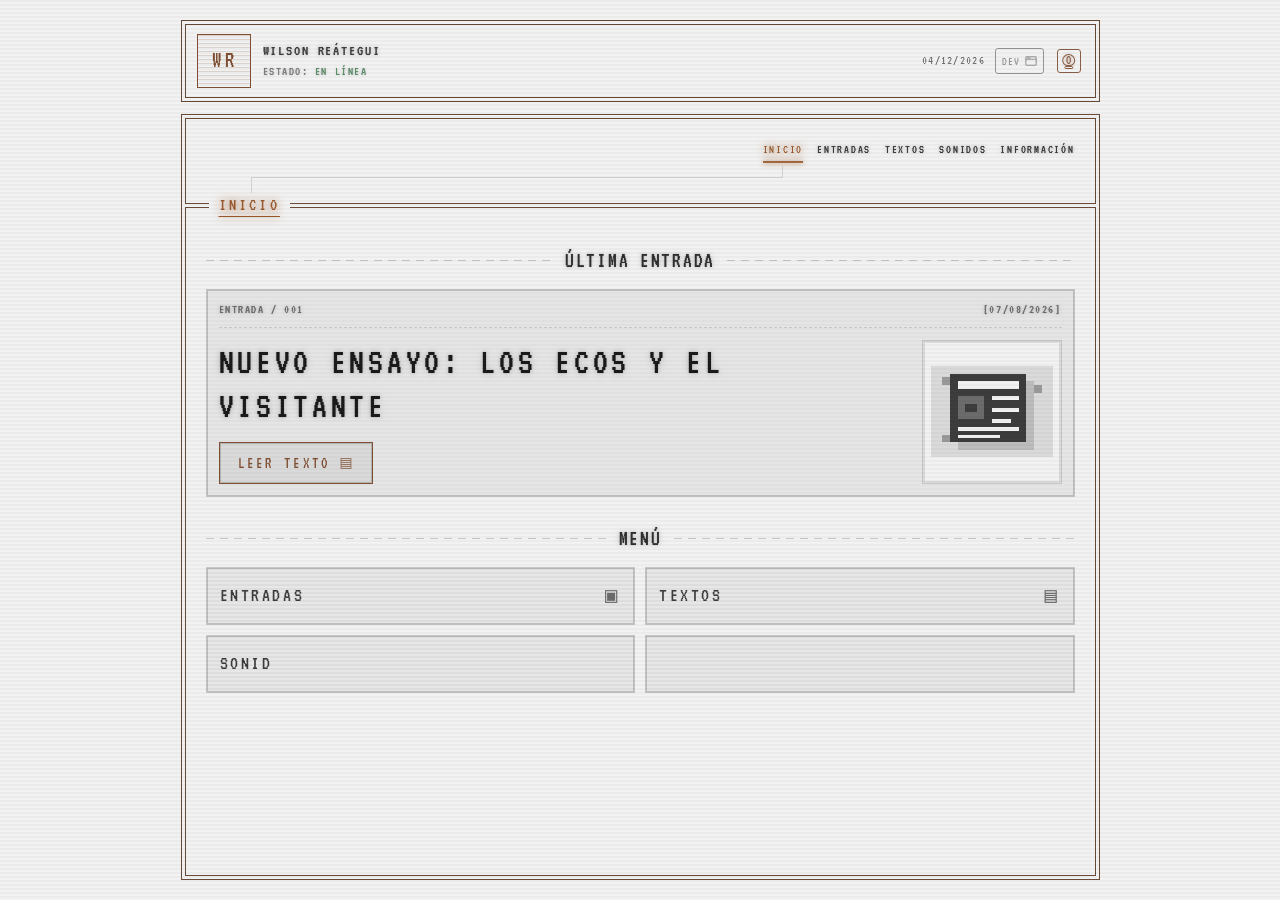
<file: index.html>
<!doctype html>
<html lang="es" data-active-page="inicio" data-layout="flow">

<head>
    <meta charset="utf-8" />
    <meta name="viewport" content="width=device-width, initial-scale=1" />
    <meta name="description"
        content="Portafolio personal de Wilson Reátegui: software, música, relatos y archivos creativos." />
    <title>Wilson Reátegui | ART</title>
    <link rel="preload" href="fonts/VT323-Regular.ttf" as="font" type="font/ttf" crossorigin />
    <link rel="stylesheet" href="styles.css" />
</head>

<body>
    <!-- Ilustración compartida por las tarjetas de entrada de inicio y de
         Entradas. Los rellenos van como atributo con var() porque las reglas
         de clase del documento no alcanzan el árbol que crea <use>, pero las
         propiedades personalizadas sí se heredan y siguen al tema. -->
    <svg aria-hidden="true" hidden>
        <symbol id="pixel-news" viewBox="0 0 32 24">
            <rect width="32" height="24" fill="var(--color-bg-mid)" />
            <rect x="3" y="3" width="2" height="2" fill="var(--color-border-accent)" />
            <rect x="27" y="5" width="2" height="2" fill="var(--color-border-accent)" />
            <rect x="3" y="18" width="2" height="2" fill="var(--color-border-accent)" />
            <rect x="7" y="4" width="20" height="18" fill="var(--color-border-strong)" />
            <rect x="5" y="2" width="20" height="18" fill="var(--color-text-soft)" />
            <rect x="7" y="4" width="16" height="2" fill="var(--color-bg)" />
            <rect x="7" y="8" width="7" height="6" fill="var(--color-text-dim)" />
            <rect x="9" y="10" width="3" height="2" fill="var(--color-text-soft)" />
            <rect x="16" y="8" width="7" height="1" fill="var(--color-bg)" />
            <rect x="16" y="11" width="7" height="1" fill="var(--color-bg)" />
            <rect x="16" y="14" width="5" height="1" fill="var(--color-bg)" />
            <rect x="7" y="16" width="16" height="1" fill="var(--color-bg)" />
            <rect x="7" y="18" width="11" height="1" fill="var(--color-bg)" />
        </symbol>
    </svg>
    <main class="terminal" aria-label="Consola personal">
        <header class="system-brand" aria-label="Identidad del sitio">
            <a class="system-brand__mark" href="#inicio" aria-label="Ir al inicio">
                <span class="system-brand__monogram" aria-hidden="true">WR</span>
            </a>
            <div class="system-brand__data">
                <p class="system-brand__title">WILSON REÁTEGUI</p>
                <p class="system-brand__status">ESTADO: <span>EN LÍNEA</span></p>
            </div>
            <div class="system-brand__controls">
                <time class="system-brand__date" data-current-date aria-label="Fecha actual"></time>
                <a class="system-brand__dev" href="https://dev.wilsonreategui.com" target="_blank"
                    rel="noopener noreferrer" aria-label="Ir a dev.wilsonreategui.com">
                    <span>DEV</span>
                    <svg class="system-brand__dev-icon" viewBox="0 0 14 14" aria-hidden="true" focusable="false">
                        <rect x="1" y="2" width="12" height="10" rx="1"></rect>
                        <path d="M1 5h12M3 3.5h1M5 3.5h1"></path>
                    </svg>
                </a>
                <button class="system-brand__theme lamp-toggle" type="button" aria-label="Cambiar tema"
                    aria-pressed="false">
                    <span class="lamp-icon" aria-hidden="true">
                        <span class="lamp-glyph"></span>
                    </span>
                </button>
            </div>
        </header>
        <div class="terminal-body">
            <svg class="menu-connector" aria-hidden="true" focusable="false"></svg>
            <section class="type-section" data-typewriter-section="name" id="cabecera">
                <div class="name-row">
                    <nav class="name-menu" aria-label="Menu principal">
                        <button class="menu-toggle" type="button" aria-expanded="false" aria-controls="main-menu-items"
                            aria-label="Abrir menú">
                            <span></span><span></span><span></span>
                        </button>
                        <div class="name-menu__items" id="main-menu-items"></div>
                    </nav>
                </div>
            </section>
            <p class="sr-only" data-route-status aria-live="polite"></p>
            <div id="page-content" data-page-container aria-busy="false"></div>
            <noscript>
                <p class="page-status">Esta página necesita JavaScript para cargar sus secciones.</p>
            </noscript>
        </div>
    </main>
    <script type="module" src="scripts/app.js?v=20260807-2"></script>
</body>

</html>
</file>
<file: styles.css>
@font-face {
  font-family: "VT323";
  src: url("fonts/VT323-Regular.ttf") format("truetype");
  font-weight: 400;
  font-style: normal;
  font-display: swap;
}

:root {
  color-scheme: dark;
  --font-body: "VT323", "Lucida Console", "Consolas", "SFMono-Regular",
    "Menlo", "Monaco", "Courier New", monospace;
  --font-display: "VT323", "Lucida Console", "Consolas", "SFMono-Regular",
    "Menlo", "Monaco", "Courier New", monospace;
  --color-bg: #121212;
  --color-bg-soft: #1f1f1f;
  --color-bg-mid: #2a2a2a;
  --color-border: #2b2b2b;
  --color-border-strong: #2f2f2f;
  --color-border-muted: #3a3a3a;
  --color-border-hover: #4a4a4a;
  --color-border-accent: #6f6f6f;
  --color-text: #c2c2c2;
  --color-text-strong: #e3e3e3;
  --color-text-bright: #ededed;
  --color-text-soft: #b8b8b8;
  --color-text-muted: #a6a6a6;
  --color-text-line: #c0c0c0;
  --color-text-dim: #8f8f8f;
  --color-text-weak: #9a9a9a;
  --color-text-glitch: #a2a2a2;
  --color-text-arc: #c8c8c8;
  --color-bar-fill: #7f7f7f;
  --color-bar-head: #a8a8a8;
  --color-accent-active: #ffd1a6;
  --color-brand: #c7966e;
  --color-frame: #5f4938;
  --color-console-green: #86b990;
  --audio-gradient-strong: rgba(18, 18, 18, 0.7);
  --audio-gradient-mid: rgba(18, 18, 18, 0.45);
  --glow-depth: 0 0 14px rgba(0, 0, 0, 0.5);
  --glow-calc: 0 0 1px rgba(220, 220, 220, 0.35),
    0 0 4px rgba(170, 170, 170, 0.2),
    0 0 10px rgba(140, 140, 140, 0.16);
  --glow-glitch: 0 0 6px rgba(200, 200, 200, 0.35);
  --glow-glitch-soft: 0 0 6px rgba(200, 200, 200, 0.3);
  --flicker-duration: 16s;
  --flicker-soft: 0.018;
  --flicker-medium: 0.035;
  --flicker-peak: 0.055;
  --base-font-size: 19px;
  /* Lleva el contenido hasta el anillo interno de .terminal-body: su padding
     (24px) + borde (1px) menos los 4px a los que arranca el anillo. */
  --frame-bleed: 21px;
  --scanline: repeating-linear-gradient(180deg,
      rgba(0, 0, 0, 0.35) 0 2px,
      rgba(0, 0, 0, 0) 2px 4px);
}

html.theme-light {
  color-scheme: light;
  --color-bg: #f2f2f2;
  --color-bg-soft: #e7e7e7;
  --color-bg-mid: #dadada;
  --color-border: #cfcfcf;
  --color-border-strong: #bdbdbd;
  --color-border-muted: #c6c6c6;
  --color-border-hover: #b0b0b0;
  --color-border-accent: #9a9a9a;
  --color-text: #2b2b2b;
  --color-text-strong: #1a1a1a;
  --color-text-bright: #111111;
  --color-text-soft: #3d3d3d;
  --color-text-muted: #555555;
  --color-text-line: #4a4a4a;
  --color-text-dim: #6c6c6c;
  --color-text-weak: #616161;
  --color-text-glitch: #383838;
  --color-text-arc: #2f2f2f;
  --color-bar-fill: #6a6a6a;
  --color-bar-head: #2a2a2a;
  --color-accent-active: #9a5b2e;
  --color-brand: #805034;
  --color-frame: #674936;
  --color-console-green: #347847;
  --audio-gradient-strong: rgba(242, 242, 242, 0.75);
  --audio-gradient-mid: rgba(242, 242, 242, 0.5);
  --glow-depth: 0 0 12px rgba(0, 0, 0, 0.12);
  --glow-calc: 0 0 1px rgba(0, 0, 0, 0.35),
    0 0 4px rgba(40, 40, 40, 0.18),
    0 0 10px rgba(20, 20, 20, 0.12);
  --glow-glitch: 0 0 6px rgba(0, 0, 0, 0.25);
  --glow-glitch-soft: 0 0 6px rgba(0, 0, 0, 0.2);
  --flicker-soft: 0.006;
  --flicker-medium: 0.012;
  --flicker-peak: 0.022;
  --scanline: repeating-linear-gradient(180deg,
      rgba(0, 0, 0, 0.08) 0 2px,
      rgba(0, 0, 0, 0) 2px 4px);
}

html.theme-transition,
html.theme-transition * {
  transition:
    color 320ms ease,
    background-color 320ms ease,
    border-color 320ms ease,
    box-shadow 320ms ease,
    text-shadow 320ms ease,
    filter 320ms ease,
    stroke 320ms ease,
    fill 320ms ease;
}

html {
  font-size: var(--base-font-size);
}

body {
  font-family: var(--font-body);
  font-size: 1rem;
  margin: 0;
  padding: 20px 32px;
  line-height: 1.65;
  letter-spacing: 0.02em;
  color: var(--color-text);
  background: var(--color-bg);
  text-shadow: var(--glow-depth);
}

body::before {
  content: "";
  position: fixed;
  inset: 0;
  z-index: 9999;
  pointer-events: none;
  background: var(--scanline);
  opacity: 0.35;
}

body::after {
  content: "";
  position: fixed;
  inset: 0;
  z-index: 9998;
  pointer-events: none;
  background: #000;
  opacity: 0;
  animation: screen-flicker var(--flicker-duration) linear infinite;
}

.sr-only {
  position: absolute;
  width: 1px;
  height: 1px;
  padding: 0;
  margin: -1px;
  overflow: hidden;
  clip: rect(0, 0, 0, 0);
  white-space: nowrap;
  border: 0;
}

[hidden] {
  display: none !important;
}

.page-status {
  margin: 24px 0;
  padding: 12px;
  border: 1px solid var(--color-border-muted);
  color: var(--color-text-muted);
}

.page-status__action {
  border: 1px solid var(--color-border-muted);
  background: transparent;
  color: var(--color-text);
  font: inherit;
  cursor: pointer;
  padding: 4px 10px;
}

.page-status__action:hover,
.page-status__action:focus-visible {
  border-color: var(--color-accent-active);
  color: var(--color-accent-active);
}

.terminal {
  width: 100%;
  max-width: 975px;
  min-height: calc(100vh - 40px);
  min-height: calc(100dvh - 40px);
  margin: 0 auto;
  background:
    /*#1a1a1a;*/
    transparent;
  padding: 0 28px;
  position: relative;
  display: flex;
  flex-direction: column;
  box-sizing: border-box;
  border:
    /*1px solid #2b2b2b;*/
    none;
  box-shadow:
    /*0 0 0 2px #0f0f0f, 0 0 24px rgba(0, 0, 0, 0.6);*/
    none;
}

.system-brand {
  display: grid;
  grid-template-columns: 54px minmax(0, 1fr) auto;
  align-items: center;
  gap: 12px;
  margin-bottom: 12px;
  padding: 13px 15px;
  border: 1px solid var(--color-frame);
  background: var(--color-bg);
  color: var(--color-text-muted);
  font-family: var(--font-display);
  text-transform: uppercase;
  text-shadow: none;
  box-sizing: border-box;
  box-shadow:
    inset 0 0 0 3px var(--color-bg),
    inset 0 0 0 4px var(--color-frame);
}

.terminal .system-brand__mark {
  width: 54px;
  height: 54px;
  min-height: 54px;
  display: grid;
  place-content: center;
  border: 1px solid currentColor;
  color: var(--color-brand);
  text-align: center;
  text-decoration: none;
  box-sizing: border-box;
  position: relative;
  overflow: hidden;
}

.terminal .system-brand__mark:hover,
.terminal .system-brand__mark:focus-visible {
  color: var(--color-accent-active);
  outline: 1px solid currentColor;
  outline-offset: 3px;
  text-decoration: none;
}

.system-brand__mark::before {
  content: "";
  position: absolute;
  inset: 0;
  background: repeating-linear-gradient(180deg,
      currentColor 0 1px,
      transparent 1px 4px);
  opacity: 0.2;
}

.system-brand__monogram {
  position: relative;
  z-index: 1;
  font-size: 1.25rem;
  line-height: 1;
  letter-spacing: 0.12em;
  padding-left: 0.12em;
  text-shadow: 0 0 2px var(--color-bg);
}

.system-brand__data {
  min-width: 0;
  display: grid;
  align-content: center;
  gap: 2px;
}

.system-brand__data p {
  margin: 0;
  text-align: left;
  white-space: nowrap;
  overflow: hidden;
  text-overflow: ellipsis;
}

.system-brand__title {
  font-size: 0.82rem;
  line-height: 1.3;
  letter-spacing: 0.12em;
  color: var(--color-text-soft);
}

.system-brand__status {
  font-size: 0.68rem;
  line-height: 1.3;
  letter-spacing: 0.12em;
  color: var(--color-text-dim);
  opacity: 0.86;
}

.system-brand__status span {
  color: var(--color-console-green);
  opacity: 0.92;
}

.system-brand__controls {
  display: inline-flex;
  align-items: center;
  justify-content: flex-end;
  gap: 10px;
  color: var(--color-text-muted);
}

.system-brand__date {
  font-size: 0.68rem;
  line-height: 1;
  letter-spacing: 0.1em;
  white-space: nowrap;
  opacity: 0.82;
}

.terminal .system-brand__dev {
  height: 26px;
  padding: 0 6px;
  display: inline-flex;
  align-items: center;
  gap: 4px;
  border: 1px solid currentColor;
  border-radius: 3px;
  color: var(--color-text-dim);
  background: transparent;
  font-size: 0.64rem;
  line-height: 1;
  letter-spacing: 0.1em;
  text-decoration: none;
  opacity: 0.68;
  box-sizing: border-box;
  transition: color 160ms ease, background-color 160ms ease, opacity 160ms ease;
}

.terminal .system-brand__dev:hover,
.terminal .system-brand__dev:focus-visible {
  border-color: var(--color-accent-active);
  color: var(--color-accent-active);
  background: var(--color-bg-mid);
  opacity: 1;
  outline: none;
  text-decoration: none;
}

.system-brand__dev-icon {
  width: 12px;
  height: 12px;
  fill: none;
  stroke: currentColor;
  stroke-width: 1.25;
  stroke-linecap: square;
  transition: transform 120ms ease;
}

.system-brand__dev:hover .system-brand__dev-icon,
.system-brand__dev:focus-visible .system-brand__dev-icon {
  transform: scale(1.08);
}

.system-brand__theme {
  width: 30px;
  height: 30px;
  padding: 0;
  display: inline-grid;
  place-items: center;
  border: 0;
  background: transparent;
  color: var(--color-brand);
  font: inherit;
  cursor: pointer;
}

.system-brand__theme:focus-visible {
  outline: 1px solid currentColor;
  outline-offset: 2px;
}

.system-brand__theme .lamp-icon {
  width: 24px;
  height: 24px;
  color: currentColor;
}

.system-brand__theme:hover .lamp-icon,
.system-brand__theme:focus-visible .lamp-icon {
  color: var(--color-accent-active);
  transform: scale(1.06);
}

.terminal-body {
  position: relative;
  flex: 1 1 auto;
  padding: 24px;
  border: 1px solid var(--color-frame);
  background: var(--color-bg);
  box-sizing: border-box;
  box-shadow:
    inset 0 0 0 3px var(--color-bg),
    inset 0 0 0 4px var(--color-frame);
}

.menu-connector {
  position: absolute;
  inset: 0;
  width: 100%;
  height: 100%;
  pointer-events: none;
  overflow: visible;
  opacity: 0.7;
  --connector-stroke: var(--color-border-muted);
}

.menu-connector path {
  fill: none;
  stroke: var(--connector-stroke);
  stroke-width: 1px;
  shape-rendering: crispEdges;
}

h1,
h2 {
  margin: 0 0 16px 0;
  font-weight: normal;
  color: var(--color-text-strong);
  margin-left: 5px;
  font-family: var(--font-display);
  text-shadow: var(--glow-calc);
}

h1 {
  font-size: 1.85rem;
  letter-spacing: 0.05em;
}

.lamp-icon {
  display: inline-block;
  position: relative;
  width: 1.7em;
  height: 1.7em;
  border: 1px solid currentColor;
  border-radius: 3px;
  color: var(--color-text-bright);
  opacity: 0.9;
  box-sizing: border-box;
  transition: transform 220ms ease, filter 220ms ease, opacity 220ms ease;
}

.lamp-glyph {
  position: absolute;
  inset: 0;
  display: flex;
  align-items: center;
  justify-content: center;
  font-size: 0.7em;
  line-height: 1;
  text-shadow: 0 0 6px currentColor;
}

.lamp-icon::before {
  content: "";
  position: absolute;
  left: 50%;
  top: 16%;
  width: 62%;
  height: 58%;
  border: 1px solid currentColor;
  border-radius: 50% 50% 45% 45% / 55% 55% 45% 45%;
  transform: translateX(-50%);
  box-sizing: border-box;
}

.lamp-icon::after {
  content: "";
  position: absolute;
  left: 50%;
  bottom: 14%;
  width: 42%;
  height: 14%;
  border: 1px solid currentColor;
  border-radius: 2px;
  transform: translateX(-50%);
  box-sizing: border-box;
}

h2 {
  font-size: 1.15rem;
  color: var(--color-text-soft);
}

.arc {
  text-transform: uppercase;
  letter-spacing: 0.08em;
  color: var(--color-text-arc);
  display: flex;
  align-items: center;
  justify-content: center;
  text-align: center;
  gap: 12px;
  margin-left: 0;
  font-family: var(--font-display);
  text-shadow: var(--glow-calc);
}

/* Guías punteadas a ambos costados. La derecha es un span y no un ::after
   porque effects.js marca los .arc como .glitch-target, que ya usa ese
   pseudo-elemento. */
.arc::before,
.arc__rule {
  flex: 1;
  height: 1px;
  background: repeating-linear-gradient(90deg,
      var(--color-border-muted) 0 8px,
      transparent 8px 14px);
}

.arc::before {
  content: "";
}

p {
  margin: 0 0 12px 0;
  text-align: justify;
  font-size: 0.98rem;
  text-shadow: var(--glow-calc);
}

.timeline-item {
  margin: 0 0 18px 0;
}

.timeline-item summary {
  cursor: pointer;
  font-size: 1.1rem;
  color: var(--color-text-soft);
  box-sizing: border-box;
  margin: 3px 6px 8px;
  padding-left: 20px;
  padding-right: 12px;
  display: flex;
  align-items: center;
  gap: 8px;
  position: relative;
  white-space: nowrap;
  font-family: var(--font-display);
  text-shadow: var(--glow-calc);
  z-index: 0;
  isolation: isolate;
}

.timeline-item summary .summary-type {
  color: var(--color-text-weak);
  padding: 0 6px;
  border: 1px solid var(--color-border-muted);
  border-radius: 2px;
  letter-spacing: 0.08em;
  text-transform: uppercase;
  font-size: 0.85rem;
  transition: opacity 140ms ease;
}

.timeline-item summary .summary-fixed {
  display: inline-block;
  margin-left: 5px;
  flex: 0 0 auto;
}

.timeline-item summary .summary-move,
.text-index-control .summary-move {
  display: inline-block;
  white-space: nowrap;
  will-change: transform;
}

.timeline-item summary .summary-content,
.text-index-control .summary-content {
  display: inline-block;
}

.timeline-item summary.is-overflow .summary-move,
.text-index-control.is-overflow .summary-move {
  animation: marquee-left 10.5s linear infinite;
  animation-delay: 0.5s;
}

.timeline-item summary .summary-clip {
  display: block;
  margin-left: 3px;
  overflow: hidden;
  flex: 1 1 auto;
  min-width: 0;
  position: relative;
}

.timeline-item summary .summary-clip::after {
  content: attr(data-glitch);
  position: absolute;
  left: 0;
  top: 0;
  color: var(--color-text-glitch);
  opacity: 0;
  pointer-events: none;
  white-space: nowrap;
  text-shadow: var(--glow-glitch);
}

.timeline-item summary .summary-clip.glitch-on::after {
  opacity: 0.9;
  animation: glitch-flicker 240ms steps(1, end);
}

.glitch-target {
  position: relative;
}

.section-title.glitch-target {
  display: inline-block;
}

.glitch-target::after {
  content: attr(data-glitch);
  position: absolute;
  left: 0;
  right: 0;
  top: 0;
  color: currentColor;
  opacity: 0;
  pointer-events: none;
  white-space: nowrap;
  text-align: inherit;
  text-shadow: var(--glow-glitch-soft);
}

.glitch-target.glitch-on::after {
  opacity: 0.9;
  animation: glitch-flicker 240ms steps(1, end);
}

.timeline-item summary::marker {
  color: var(--color-text-dim);
}

.timeline-item summary::-webkit-details-marker {
  display: none;
}

.timeline-item summary::before {
  content: "⟜";
  position: absolute;
  left: 0;
  top: 50%;
  transform: translateY(-50%);
  color: var(--color-text-dim);
}

.timeline-item[open] summary::before {
  content: "⟟";
  color: var(--color-text-strong);
}

.timeline-item[open] summary {
  color: var(--color-text-strong);
}

.timeline-item summary:hover,
.timeline-item summary:focus-visible {
  color: var(--color-accent-active);
}

.timeline-item summary::after {
  content: "";
  position: absolute;
  inset: -3px -6px;
  border: 1px solid var(--color-border-muted);
  border-radius: 0;
  pointer-events: none;
  opacity: 0.4;
  transition: opacity 0ms linear, border-color 40ms linear;
  z-index: -1;
}

.timeline-item summary:hover::after,
.timeline-item summary:focus-visible::after {
  border-color: var(--color-accent-active);
  background: var(--color-bg-mid);
  opacity: 1;
}

.timeline-item[open] summary::after {
  border-color: var(--color-border-muted);
  background: var(--color-bg-soft);
  opacity: 0.55;
}

.timeline-item[open] summary:hover,
.timeline-item[open] summary:focus-visible {
  color: var(--color-accent-active);
}

.timeline-item[open] summary:hover::after,
.timeline-item[open] summary:focus-visible::after {
  border-color: var(--color-accent-active);
  background: var(--color-bg-mid);
  opacity: 1;
}

.timeline-item summary:hover::before,
.timeline-item summary:focus-visible::before,
.timeline-item summary:hover .summary-type,
.timeline-item summary:focus-visible .summary-type {
  border-color: var(--color-accent-active);
  color: var(--color-accent-active);
}

.timeline-item .content {
  margin-top: 6px;
}

.video {
  margin: 8px 0 20px 0;
  border: 1px solid var(--color-border);
  background: var(--color-bg);
  padding: 8px;
}

.video--plain {
  border: 0;
  background: transparent;
  padding: 0;
}

.video iframe {
  display: block;
  width: 100%;
  aspect-ratio: 16 / 9;
  border: 0;
}

.media-gallery {
  display: grid;
  grid-template-columns: repeat(auto-fit, minmax(140px, 1fr));
  gap: 12px;
  margin: 12px 0 6px;
}

.media-gallery__item {
  margin: 0;
  border: 1px solid var(--color-border);
  background: var(--color-bg-soft);
  box-shadow: inset 0 0 0 1px var(--color-border-strong);
  aspect-ratio: 4 / 3;
  overflow: hidden;
}

.media-gallery__item img,
.media-gallery__item video {
  width: 100%;
  height: 100%;
  display: block;
  object-fit: cover;
}

.audio-player {
  display: grid;
  grid-template-columns: auto 1fr auto;
  align-items: center;
  gap: 12px;
  /* Ya no cuelga de un .timeline-item, así que trae su propio ritmo. */
  margin-bottom: 18px;
  padding: 10px 12px;
  border: 1px solid var(--color-border);
  background: linear-gradient(90deg,
      var(--audio-gradient-strong) 0%,
      var(--audio-gradient-mid) 50%,
      var(--audio-gradient-strong) 100%);
  position: relative;
}

.audio-player::after {
  content: "";
  position: absolute;
  inset: 0;
  pointer-events: none;
  background: var(--scanline);
  opacity: 0.35;
}

.audio-toggle {
  width: 32px;
  height: 28px;
  border: 1px solid var(--color-border-muted);
  background: var(--color-bg);
  color: var(--color-text-soft);
  font-family: inherit;
  font-size: 0.95rem;
  line-height: 1;
  display: flex;
  align-items: center;
  justify-content: center;
  cursor: pointer;
  padding: 0;
  text-align: center;
}

.audio-toggle::before {
  display: block;
  width: 14px;
  height: 14px;
  line-height: 14px;
  text-align: center;
}

.audio-toggle[data-state="play"]::before {
  content: "▶";
  transform: translateX(1px);
}

.audio-toggle[data-state="pause"]::before {
  content: "❚❚";
  font-size: 0.6rem;
}

.audio-toggle:hover {
  border-color: var(--color-border-hover);
  color: var(--color-text-strong);
}

.audio-bar {
  position: relative;
  height: 6px;
  background: var(--color-bg-mid);
  border: 1px solid var(--color-border-strong);
  cursor: pointer;
  overflow: hidden;
}

.audio-bar-fill {
  position: absolute;
  inset: 0;
  background: var(--color-bar-fill);
  transform-origin: left;
  transform: scaleX(0);
  opacity: 0.7;
}

.audio-bar-head {
  position: absolute;
  top: -3px;
  width: 6px;
  height: 12px;
  background: var(--color-bar-head);
  border: 1px solid var(--color-border);
  transform: translateX(-50%);
}

.audio-time {
  font-size: 0.85rem;
  color: var(--color-text-muted);
  letter-spacing: 0.08em;
  white-space: nowrap;
}

.audio-element {
  display: none;
}

.line {
  color: var(--color-text-line);
  margin-bottom: 6px;
  display: flex;
  align-items: center;
  gap: 10px;
}

.type-section {
  position: relative;
}

.typewriter-ready [data-typewriter-show] {
  transition: opacity 160ms ease;
}

.typewriter-ready [data-typewriter-show].typewriter-hidden {
  opacity: 0;
  visibility: hidden;
  pointer-events: none;
}

.name-row {
  display: flex;
  align-items: baseline;
  justify-content: flex-start;
  flex-wrap: wrap;
  min-height: 36px;
  margin-bottom: 16px;
  width: 100%;
}

.name-row h1 {
  margin: 0;
  margin-left: 5px;
  flex: 0 1 auto;
}

.name-menu {
  margin-left: auto;
  display: inline-flex;
  align-items: center;
  gap: 14px;
  text-transform: uppercase;
  letter-spacing: 0.14em;
  font-size: 0.65rem;
  font-family: var(--font-display);
  color: var(--color-text-soft);
  text-shadow: var(--glow-calc);
}

.name-menu__items {
  display: inline-flex;
  align-items: center;
  gap: 14px;
}

.menu-toggle {
  display: none;
  align-items: center;
  justify-content: center;
  flex-direction: column;
  gap: 4px;
  width: 32px;
  height: 28px;
  padding: 0;
  background: none;
  border: 1px solid var(--color-border-muted);
  border-radius: 2.5px;
  color: inherit;
  cursor: pointer;
  align-self: center;
  box-shadow: inset 0 0 0 1px rgba(0, 0, 0, 0.22);
}

.menu-toggle {
  color: var(--color-accent-active);
  border-color: var(--color-accent-active);
  text-shadow: 0 0 8px currentColor;
  box-shadow:
    inset 0 0 0 1px rgba(0, 0, 0, 0.22);
  filter: drop-shadow(0 0 4px currentColor);
  opacity: 0.85;
}

.menu-toggle span {
  display: block;
  width: 16px;
  height: 2px;
  background: currentColor;
}

.name-menu__item {
  color: inherit;
  text-decoration: none;
  display: inline-flex;
  align-items: center;
  gap: 8px;
  background: none;
  border: 0;
  padding: 0;
  cursor: pointer;
  font: inherit;
}

.lamp-toggle {
  align-items: center;
  align-self: center;
}

.name-menu__item:focus-visible {
  outline: 1px solid var(--color-border-accent);
  outline-offset: 3px;
}

.section-line {
  text-transform: uppercase;
  letter-spacing: 0.18em;
  font-size: 0.95rem;
  color: var(--color-text-muted);
  font-family: var(--font-display);
  text-shadow: var(--glow-calc);
}

/* El título no cede espacio: si la línea desborda, quien encoge es el select. */
.section-title {
  flex: 0 0 auto;
  white-space: nowrap;
  text-decoration: underline;
  text-decoration-thickness: 0.1px;
  text-underline-offset: 6px;
}

.section-title--reset {
  cursor: pointer;
}

.section-title--reset:hover,
.section-title--reset:focus-visible {
  color: var(--color-accent-active);
  outline: none;
}

.text-index-control {
  position: relative;
  display: block;
  /* Encoge antes que desbordar: el select usa field-sizing: content y crece
     con el texto de la opción activa. */
  flex: 0 1 auto;
  min-width: 0;
  max-width: 100%;
  width: fit-content;
  margin-left: -3px;
  color: var(--color-text-strong);
}

.text-index-control::after {
  content: "";
  position: absolute;
  top: 50%;
  right: 7px;
  width: 7px;
  height: 7px;
  border-right: 2px solid currentColor;
  border-bottom: 2px solid currentColor;
  pointer-events: none;
  transform: translateY(-70%) rotate(45deg);
  transform-origin: center;
  transition: transform 160ms ease, color 160ms ease;
}

.text-index-control:has(.text-index-select:open)::after {
  color: var(--color-text-strong);
  transform: translateY(-30%) rotate(225deg);
}

.text-index-select {
  width: auto;
  max-width: 100%;
  height: 34px;
  /* El padding derecho deja hueco para la flecha y, de paso, holgura entre el
     texto y el borde del recorte. */
  padding: 4px 24px 4px 6px;
  text-overflow: ellipsis;
  border: 1px solid var(--color-border-muted);
  border-radius: 0;
  background: var(--color-bg);
  color: inherit;
  font: inherit;
  font-size: 0.78rem;
  font-weight: 600;
  letter-spacing: 0.04em;
  text-transform: none;
  cursor: pointer;
  box-shadow: inset 0 0 0 1px var(--color-bg-soft);
  appearance: none;
  field-sizing: content;
  transition: border-color 120ms ease, color 120ms ease;
}

.text-index-select:hover,
.text-index-select:focus-visible {
  border-color: var(--color-brand);
  color: var(--color-text-strong);
  outline: none;
}

/* El navegador dibuja el texto del <select> internamente y no hay nodo que
   animar, así que se repinta encima en un span propio para poder reutilizar el
   marquee de las líneas de tiempo. Solo se oculta el texto nativo si el span
   llegó a tener contenido, para no quedarnos con la caja vacía si falla el JS. */
.text-index-control:has(.summary-content) .text-index-select {
  color: transparent;
}

.text-index-control__label {
  position: absolute;
  /* Calca la caja de texto del select: 1px de borde + su padding. */
  inset: 1px 25px 1px 7px;
  display: flex;
  align-items: center;
  overflow: hidden;
  pointer-events: none;
  color: inherit;
  font-size: 0.78rem;
  font-weight: 600;
  /* Sin tracking a propósito: el ancho de la caja lo fija el navegador con las
     métricas del <select>, y si la etiqueta se pinta más suelta que eso queda
     más ancha que su recorte y el marquee arranca sin nada que mostrar. */
  letter-spacing: normal;
  text-transform: none;
}

.text-index-select:hover~.text-index-control__label,
.text-index-select:focus-visible~.text-index-control__label {
  color: var(--color-text-strong);
}

.text-index-select option {
  min-height: 30px;
  padding: 6px 10px;
  background-color: var(--color-bg);
  color: var(--color-text-soft);
  font-weight: 600;
  line-height: 1.45;
}

.text-index-select option:checked {
  background-color: var(--color-bg-soft);
  color: var(--color-text-strong);
}

.text-index-list {
  display: grid;
  grid-template-columns: repeat(2, minmax(0, 1fr));
  gap: 8px;
  margin: 0 0 24px;
}

.text-index-list__group {
  min-width: 0;
}

.text-index-list__heading {
  margin: 0 0 6px;
  color: var(--color-text-muted);
  font: inherit;
  font-size: 0.76rem;
  font-weight: normal;
  letter-spacing: 0.14em;
  text-transform: uppercase;
}

.text-index-list__item {
  min-height: 44px;
  display: flex;
  align-items: center;
  justify-content: space-between;
  gap: 10px;
  padding: 7px 10px;
  border: 1px solid var(--color-border-muted);
  border-radius: 0;
  background: var(--color-bg-soft);
  color: var(--color-text-soft);
  font: inherit;
  font-size: 0.88rem;
  letter-spacing: 0.04em;
  text-align: left;
  cursor: pointer;
  width: 100%;
}

.text-index-list__item:hover,
.text-index-list__item:focus-visible {
  border-color: var(--color-brand);
  color: var(--color-text-strong);
  outline: none;
}

.text-index-list__icon {
  color: var(--color-brand);
  font-size: 1rem;
  line-height: 1;
  transition: color 120ms ease;
}

.text-index-list__item:hover .text-index-list__icon,
.text-index-list__item:focus-visible .text-index-list__icon {
  color: var(--color-accent-active);
}

.text-essay {
  margin-top: 0;
}

.text-essay p:last-child {
  margin-bottom: 0;
}

.information-copy {
  font-size: 0.88rem;
  line-height: 1.55;
}

.note-label {
  color: var(--color-text-soft);
  font-style: italic;
  text-align: left;
}

.text-attribution {
  text-align: right;
}

html[data-layout="indexed"],
html[data-layout="indexed"] body {
  height: 100%;
  overflow: hidden;
}

html[data-layout="indexed"] .terminal {
  height: calc(100dvh - 40px);
  min-height: 0;
}

html[data-layout="indexed"] .terminal-body {
  display: flex;
  min-height: 0;
  flex-direction: column;
  overflow: hidden;
}

html[data-layout="indexed"] #cabecera {
  flex: 0 0 auto;
}

html[data-layout="indexed"] [data-page-container] {
  flex: 1 1 auto;
  min-height: 0;
  /* El overflow recorta en la caja de padding, así que se corre hacia afuera
     lo mismo que sangra .line-fill; si no, el fragmento del borde queda
     cortado y parece flotar. El ancho del contenido no cambia. */
  margin-inline: calc(var(--frame-bleed) * -1);
  padding-inline: var(--frame-bleed);
  overflow: hidden;
}

.indexed-page {
  display: flex;
  height: 100%;
  min-height: 0;
  flex-direction: column;
}

.indexed-page .text-section-line {
  flex: 0 0 auto;
  margin-bottom: 0;
  padding-bottom: 24px;
}

.indexed-page .text-content-scroll {
  min-height: 0;
  flex: 1 1 auto;
  overflow-x: hidden;
  overflow-y: auto;
  overscroll-behavior: contain;
  scrollbar-width: none;
}

.indexed-page .text-content-scroll>[data-text-view],
.indexed-page .text-content-scroll>.text-index-list {
  box-sizing: border-box;
  padding: 0 4px 18px;
}

.indexed-page .text-content-scroll.has-scrollbar>[data-text-view],
.indexed-page .text-content-scroll.has-scrollbar>.text-index-list {
  padding-right: 28px;
}

.indexed-page .text-content-scroll::-webkit-scrollbar {
  display: none;
  width: 0;
  height: 0;
}

.indexed-page .text-scrollbar {
  position: absolute;
  right: 0;
  display: flex;
  width: 12px;
  min-height: 56px;
  flex-direction: column;
  align-items: stretch;
  color: var(--color-brand);
  touch-action: none;
  z-index: 1;
}

.indexed-page .text-scrollbar__button {
  position: relative;
  width: 12px;
  height: 12px;
  flex: 0 0 12px;
  padding: 0;
  border: 0;
  border-radius: 0;
  background: transparent;
  color: inherit;
  cursor: pointer;
}

.indexed-page .text-scrollbar__button::before {
  content: "";
  position: absolute;
  top: 50%;
  left: 50%;
  width: 4px;
  height: 4px;
  border-right: 1px solid currentColor;
  border-bottom: 1px solid currentColor;
}

.indexed-page .text-scrollbar__button--up::before {
  transform: translate(-50%, -50%) rotate(225deg);
}

.indexed-page .text-scrollbar__button--down::before {
  transform: translate(-50%, -50%) rotate(45deg);
}

.indexed-page .text-scrollbar__button:hover,
.indexed-page .text-scrollbar__button:focus-visible {
  color: var(--color-accent-active);
  outline: none;
}

.indexed-page .text-scrollbar__button:disabled {
  color: var(--color-text-dim);
  cursor: default;
  opacity: 0.55;
}

.indexed-page .text-scrollbar__track {
  position: relative;
  min-height: 28px;
  flex: 1 1 auto;
  cursor: pointer;
  outline: none;
}

.indexed-page .text-scrollbar__thumb {
  position: absolute;
  top: 0;
  left: 2px;
  width: 8px;
  min-height: 28px;
  border: 1px solid var(--color-bg);
  border-radius: 0;
  background: var(--color-brand);
  box-shadow: inset 0 0 0 1px var(--color-border-accent);
  box-sizing: border-box;
  pointer-events: auto;
  transform: translateY(0);
}

.indexed-page .text-scrollbar__track:hover .text-scrollbar__thumb,
.indexed-page .text-scrollbar__track:focus-visible .text-scrollbar__thumb {
  background: var(--color-accent-active);
}

.indexed-page [data-text-view] p {
  font-size: 0.88rem;
  line-height: 1.55;
}

/* Misma doble línea rojiza que el marco de .terminal-body: 1px, 3px de aire
   y 1px, en var(--color-frame).

   La esquina queda anidada: el borde exterior sigue contiguo de arriba abajo y
   son las líneas interiores las que giran para convertirse en estas dos guías,
   por eso arrancan justo sobre el anillo. La capa de fondo corta el tramo de
   anillo que queda entre ambas, que es lo que antes las cruzaba por el medio. */
.line-fill {
  flex: 1;
  height: 5px;
  margin-right: calc(var(--frame-bleed) * -1);
  background:
    linear-gradient(var(--color-frame), var(--color-frame)) left top / 100% 1px no-repeat,
    linear-gradient(var(--color-frame), var(--color-frame)) left bottom / 100% 1px no-repeat,
    var(--color-bg);
}

/* Fragmento corto que sustituye al antiguo "#": nace del borde izquierdo y
   no crece. */
.line-fill--start {
  flex: 0 0 24px;
  margin-right: 0;
  margin-left: calc(var(--frame-bleed) * -1);
}

.terminal a {
  color: var(--color-text-soft);
  text-decoration: underline;
  text-decoration-thickness: 2px;
  text-underline-offset: 3px;
}

.terminal a:hover,
.terminal a:focus-visible {
  color: var(--color-text-strong);
}

.terminal .name-menu__item {
  text-decoration: none;
}

.terminal .name-menu__item.is-active {
  color: var(--color-accent-active);
  text-shadow: 0 0 8px currentColor;
  position: relative;
}

.terminal .name-menu__item.is-active::after {
  content: "";
  position: absolute;
  left: 0;
  right: 0;
  bottom: -4px;
  height: 2px;
  background: currentColor;
  box-shadow: 0 0 6px currentColor;
  opacity: 0.9;
}

.terminal .name-menu__item.lamp-toggle:hover .lamp-icon,
.terminal .name-menu__item.lamp-toggle:focus-visible .lamp-icon {
  transform: scale(1.08);
  filter: drop-shadow(0 0 6px currentColor);
}

.new-flag {
  display: inline-flex;
  align-items: center;
  justify-content: center;
  width: 1.1em;
  height: 1.1em;
  margin-left: 10px;
  border: 1px solid currentColor;
  border-radius: 2px;
  color: var(--color-accent-active);
  font-size: 0.75em;
  line-height: 1;
  box-sizing: border-box;
  letter-spacing: 0;
  text-shadow: 0 0 8px currentColor;
  box-shadow: 0 0 8px rgba(0, 0, 0, 0.25);
  animation: new-flag-pulse 2.6s ease-in-out infinite;
}

.name-menu .new-flag {
  margin-left: -6px;
  text-decoration: none;
}

/* El acento de página activa lo lleva el título, no el selector. */
.page-section.is-active-page .section-title {
  color: var(--color-accent-active);
  text-shadow: 0 0 8px currentColor;
}

.page-section.is-active-page .text-index-select {
  border-color: var(--color-accent-active);
}

.home-menu__section-title {
  margin: 22px 0 10px;
}

.home-menu__section-title--menu {
  margin-top: 24px;
}

.home-news {
  position: relative;
  display: flex;
  flex-direction: column;
  gap: 12px;
  padding: 12px;
  border: 1px solid var(--color-border-muted);
  background: var(--color-bg-soft);
  box-shadow: inset 0 0 0 1px rgba(0, 0, 0, 0.18);
  box-sizing: border-box;
  overflow: hidden;
}

.home-news::before {
  content: "";
  position: absolute;
  inset: 0;
  background: var(--scanline);
  opacity: 0.12;
  pointer-events: none;
}

.home-news__meta,
.home-news__body,
.home-news__copy,
.home-news__pixel {
  position: relative;
  z-index: 1;
}

.home-news__meta {
  display: flex;
  align-items: center;
  justify-content: space-between;
  gap: 12px;
  margin: 0;
  padding-bottom: 10px;
  border-bottom: 1px dashed var(--color-border-muted);
  color: var(--color-text-dim);
  font-size: 0.68rem;
  letter-spacing: 0.12em;
  line-height: 1.2;
  text-align: left;
  text-transform: uppercase;
}

.home-news__meta time {
  flex: 0 0 auto;
}

.home-news__body {
  display: grid;
  grid-template-columns: minmax(0, 1fr) 140px;
  gap: 16px;
}

.home-news__copy {
  display: flex;
  min-width: 0;
  flex-direction: column;
  justify-content: center;
  gap: 10px;
}

.home-news__title {
  margin: 0;
  color: var(--color-text-strong);
  font: inherit;
  font-size: 1.95rem;
  font-weight: normal;
  letter-spacing: 0.1em;
  line-height: 1.18;
  text-transform: uppercase;
  text-shadow: var(--glow-calc);
}

.terminal .home-news__link {
  display: inline-flex;
  align-items: center;
  align-self: flex-start;
  gap: 10px;
  margin-top: 4px;
  padding: 11px 18px;
  /* Único acento de la tarjeta desde que la fecha y el pixel art son neutros:
     el borde va en color de marca en vez del gris apagado. */
  border: 1px solid var(--color-brand);
  background: var(--color-bg-mid);
  box-shadow: inset 0 0 0 1px rgba(0, 0, 0, 0.18);
  color: var(--color-brand);
  font-family: var(--font-display);
  font-size: 0.86rem;
  letter-spacing: 0.14em;
  line-height: 1;
  text-decoration: none;
  text-transform: uppercase;
  text-shadow: none;
  box-sizing: border-box;
  transition:
    border-color 120ms ease,
    color 120ms ease,
    background-color 120ms ease;
}

.home-news__link-icon {
  display: grid;
  place-items: center;
  font-size: 0.95rem;
  line-height: 1;
  transition: transform 120ms ease, opacity 120ms ease, filter 120ms ease;
  opacity: 0.72;
}

/* El fondo base ya es bg-mid, que era el hover de los otros botones, así que
   este se rellena: es la llamada a la acción de la tarjeta, no una baldosa
   de navegación. */
.terminal .home-news__link:hover,
.terminal .home-news__link:focus-visible {
  border-color: var(--color-brand);
  background: var(--color-brand);
  color: var(--color-bg);
  outline: none;
}

.terminal .home-news__link:hover .home-news__link-icon,
.terminal .home-news__link:focus-visible .home-news__link-icon {
  opacity: 1;
  transform: translateX(2px);
  filter: drop-shadow(0 0 3px currentColor);
}

.home-news__pixel {
  display: grid;
  place-items: center;
  align-self: stretch;
  min-height: 96px;
  margin: 0;
  padding: 8px;
  border: 1px solid var(--color-border-muted);
  background: var(--color-bg);
  box-shadow: inset 0 0 0 2px var(--color-bg-mid);
  box-sizing: border-box;
}

.home-news__pixel svg {
  display: block;
  width: 100%;
  height: 100%;
  image-rendering: pixelated;
}

.entries-list {
  margin-top: 18px;
}

.home-menu__grid {
  display: grid;
  grid-template-columns: repeat(2, minmax(0, 1fr));
  gap: 10px;
  margin-top: 0;
}

.terminal .home-menu__item {
  min-height: 58px;
  display: flex;
  align-items: center;
  justify-content: space-between;
  gap: 12px;
  padding: 10px 13px;
  border: 1px solid var(--color-border-muted);
  color: var(--color-text-soft);
  background: var(--color-bg-soft);
  text-decoration: none;
  box-sizing: border-box;
  font-family: var(--font-display);
  text-shadow: none;
  box-shadow: inset 0 0 0 1px rgba(0, 0, 0, 0.18);
  position: relative;
  overflow: hidden;
  transition:
    border-color 120ms ease,
    color 120ms ease,
    background-color 120ms ease;
}

.terminal .home-menu__item::before {
  content: "";
  position: absolute;
  inset: 0;
  background: var(--scanline);
  opacity: 0.16;
  pointer-events: none;
}

.terminal .home-menu__item:hover,
.terminal .home-menu__item:focus-visible {
  border-color: var(--color-accent-active);
  color: var(--color-accent-active);
  background: var(--color-bg-mid);
  outline: none;
}

.home-menu__label {
  position: relative;
  z-index: 1;
  font-size: 1.05rem;
  font-weight: normal;
  text-transform: uppercase;
  letter-spacing: 0.13em;
  white-space: nowrap;
}

.home-menu__icon {
  position: relative;
  z-index: 1;
  display: grid;
  flex: 0 0 auto;
  place-items: center;
  width: 19px;
  height: 19px;
  font-size: 1.1rem;
  line-height: 1;
  opacity: 0.72;
  transition: transform 120ms ease, opacity 120ms ease, filter 120ms ease;
}

.home-menu__item:hover .home-menu__icon,
.home-menu__item:focus-visible .home-menu__icon {
  opacity: 1;
  transform: translateY(-1px) scale(1.06);
  filter: drop-shadow(0 0 3px currentColor);
}

@keyframes new-flag-pulse {

  0%,
  100% {
    opacity: 1;
    filter: drop-shadow(0 0 2px currentColor);
  }

  55% {
    opacity: 0.5;
    filter: drop-shadow(0 0 1px currentColor);
  }
}



@media (max-width: 640px) {
  :root {
    --base-font-size: 17px;
    /* Aquí .terminal-body pierde el marco y baja a 4px de padding. */
    --frame-bleed: 4px;
  }

  body {
    padding: 12px 0;
  }

  html[data-layout="indexed"] .terminal {
    height: calc(100dvh - 24px);
  }

  .terminal {
    max-width: 100%;
    min-height: calc(100vh - 24px);
    min-height: calc(100dvh - 24px);
    padding: 0 10px;
    background: transparent;
  }

  .system-brand {
    grid-template-columns: 46px minmax(0, 1fr) auto;
    gap: 9px;
    margin-bottom: 0;
    padding: 4px 4px 12px;
    border: 0;
    border-bottom: 3px double var(--color-frame);
    box-shadow: none;
  }

  .terminal .system-brand__mark {
    width: 46px;
    height: 46px;
    min-height: 46px;
  }

  .system-brand__monogram {
    font-size: 1.05rem;
  }

  .system-brand__title {
    font-size: 0.68rem;
  }

  .system-brand__status {
    font-size: 0.56rem;
  }

  .system-brand__controls {
    grid-column: 3;
    justify-content: flex-end;
    gap: 8px;
  }

  .system-brand__date {
    font-size: 0.56rem;
  }

  .terminal .system-brand__dev {
    height: 22px;
    padding: 0 5px;
    gap: 3px;
    font-size: 0.54rem;
  }

  .system-brand__dev-icon {
    width: 10px;
    height: 10px;
  }

  .system-brand__theme {
    width: 24px;
    height: 24px;
  }

  .system-brand__theme .lamp-icon {
    width: 20px;
    height: 20px;
  }

  .terminal-body {
    padding: 12px 4px 0;
    border: 0;
    box-shadow: none;
  }

  h1 {
    font-size: 1.6rem;
    letter-spacing: 0.04em;
  }

  h2 {
    font-size: 1.05rem;
  }

  .arc {
    gap: 8px;
  }

  .line {
    gap: 8px;
  }

  .text-section-line {
    flex-wrap: nowrap;
  }

  .line-fill {
    /* Aquí .system-brand cierra con `3px double`, así que la doble línea baja
       de 5px (1+3+1) a 3px (1+1+1) para tener el mismo grosor. */
    height: 3px;
  }

  /* El fragmento de la izquierda se cae: aquí .terminal-body no tiene marco
     del que salir y solo le roba ancho al título. */
  .line-fill--start {
    display: none;
  }

  .text-section-line .line-fill {
    min-width: 24px;
  }

  .text-index-control {
    margin-left: 0;
  }

  .text-index-select {
    height: 32px;
    font-size: 0.72rem;
  }

  .text-index-list {
    grid-template-columns: 1fr;
    margin-top: 0;
  }

  .name-row {
    gap: 12px;
    align-items: center;
    min-height: 32px;
  }

  .name-menu {
    gap: 10px;
    font-size: 0.6rem;
    align-items: center;
    align-self: center;
    position: relative;
  }

  .menu-toggle {
    display: inline-flex;
    width: 2em;
    height: 2em;
    align-self: center;
  }

  .menu-toggle span {
    width: 14px;
  }

  .lamp-toggle {
    align-self: center;
    display: inline-flex;
    align-items: center;
    justify-content: center;
    width: 2em;
    height: 2em;
  }

  .lamp-icon {
    width: 1.9em;
    height: 1.9em;
  }

  .name-menu__items {
    display: none;
    flex-direction: column;
    align-items: flex-start;
    gap: 10px;
    position: absolute;
    top: calc(100% + 6px);
    right: 0;
    margin-top: 0;
    padding: 8px 10px;
    border: 1px solid var(--color-border-muted);
    background: var(--color-bg-soft);
    box-shadow: 0 0 12px rgba(0, 0, 0, 0.25);
    z-index: 2;
  }

  .name-menu__item {
    justify-content: flex-start;
    text-align: left;
  }

  .menu-open .name-menu__items {
    display: flex;
  }

  .menu-open .name-menu__item {
    align-items: center;
  }

  .menu-open .name-menu .new-flag {
    align-self: center;
  }

  .home-menu__section-title {
    margin-top: 18px;
  }

  .home-menu__section-title--menu {
    margin-top: 20px;
  }

  .home-news {
    gap: 10px;
    padding: 10px;
  }

  .home-news__body {
    grid-template-columns: 1fr;
    gap: 12px;
  }

  /* Apilada, la tarjeta cierra con el botón en vez de partirse por el medio.
     .copy se disuelve para que título, ilustración y botón sean hermanos de
     la grilla y se puedan reordenar; no aporta fondo ni borde, así que no se
     pierde nada al quitarla del layout. */
  .home-news__copy {
    display: contents;
  }

  .home-news__pixel {
    order: 1;
    width: 100%;
    min-height: 0;
    aspect-ratio: 4 / 3;
  }

  .terminal .home-news__link {
    order: 2;
    justify-content: center;
    margin-top: 2px;
  }

  .home-news__title {
    font-size: 1.2rem;
  }

  .terminal .home-menu__item {
    min-height: 50px;
    padding: 8px 11px;
  }

  .home-menu__grid {
    grid-template-columns: 1fr;
  }

  .home-menu__label {
    font-size: 0.92rem;
    letter-spacing: 0.12em;
  }

  .timeline-item summary {
    font-size: 1rem;
    text-align: left;
    position: relative;
    padding-right: 10px;
  }

  .timeline-item summary .summary-clip {
    flex: 1 1 auto;
    min-width: 0;
    overflow: hidden;
  }

  .timeline-item summary .summary-move {
    display: inline-flex;
    padding-right: 24px;
  }

  .audio-player {
    grid-template-columns: auto 1fr auto;
    grid-template-rows: auto;
  }

  .audio-time {
    grid-column: auto;
    text-align: right;
    font-size: 0.8rem;
  }
}

@keyframes marquee-left {
  0% {
    transform: translateX(0);
  }

  6.98% {
    transform: translateX(0);
  }

  100% {
    transform: translateX(calc(-1 * var(--marquee-distance)));
  }
}

@keyframes glitch-flicker {
  0% {
    opacity: 0;
    transform: translate(0, 0);
  }

  20% {
    opacity: 0.9;
    transform: translate(1px, -1px);
  }

  40% {
    opacity: 0.4;
    transform: translate(-1px, 1px);
  }

  60% {
    opacity: 0.8;
    transform: translate(2px, 0);
  }

  100% {
    opacity: 0;
    transform: translate(0, 0);
  }
}

@keyframes screen-flicker {

  0%,
  100% {
    opacity: 0;
  }

  2% {
    opacity: var(--flicker-soft);
  }

  2.6% {
    opacity: 0;
  }

  8% {
    opacity: var(--flicker-medium);
  }

  8.6% {
    opacity: 0;
  }

  18% {
    opacity: var(--flicker-soft);
  }

  18.6% {
    opacity: 0;
  }

  44% {
    opacity: var(--flicker-peak);
  }

  44.7% {
    opacity: 0;
  }

  62% {
    opacity: var(--flicker-medium);
  }

  62.6% {
    opacity: 0;
  }

  81% {
    opacity: var(--flicker-soft);
  }

  81.6% {
    opacity: 0;
  }
}

@media (prefers-reduced-motion: reduce) {

  .text-index-control::after,
  .text-index-select,
  .home-menu__icon {
    transition: none;
  }

  .timeline-item summary .summary-move,
  .text-index-control .summary-move {
    animation: none;
  }

  body::after,
  .new-flag,
  .glitch-target::after,
  .summary-clip::after {
    animation: none;
  }

  html.theme-transition,
  html.theme-transition * {
    transition: none;
  }
}
</file>
